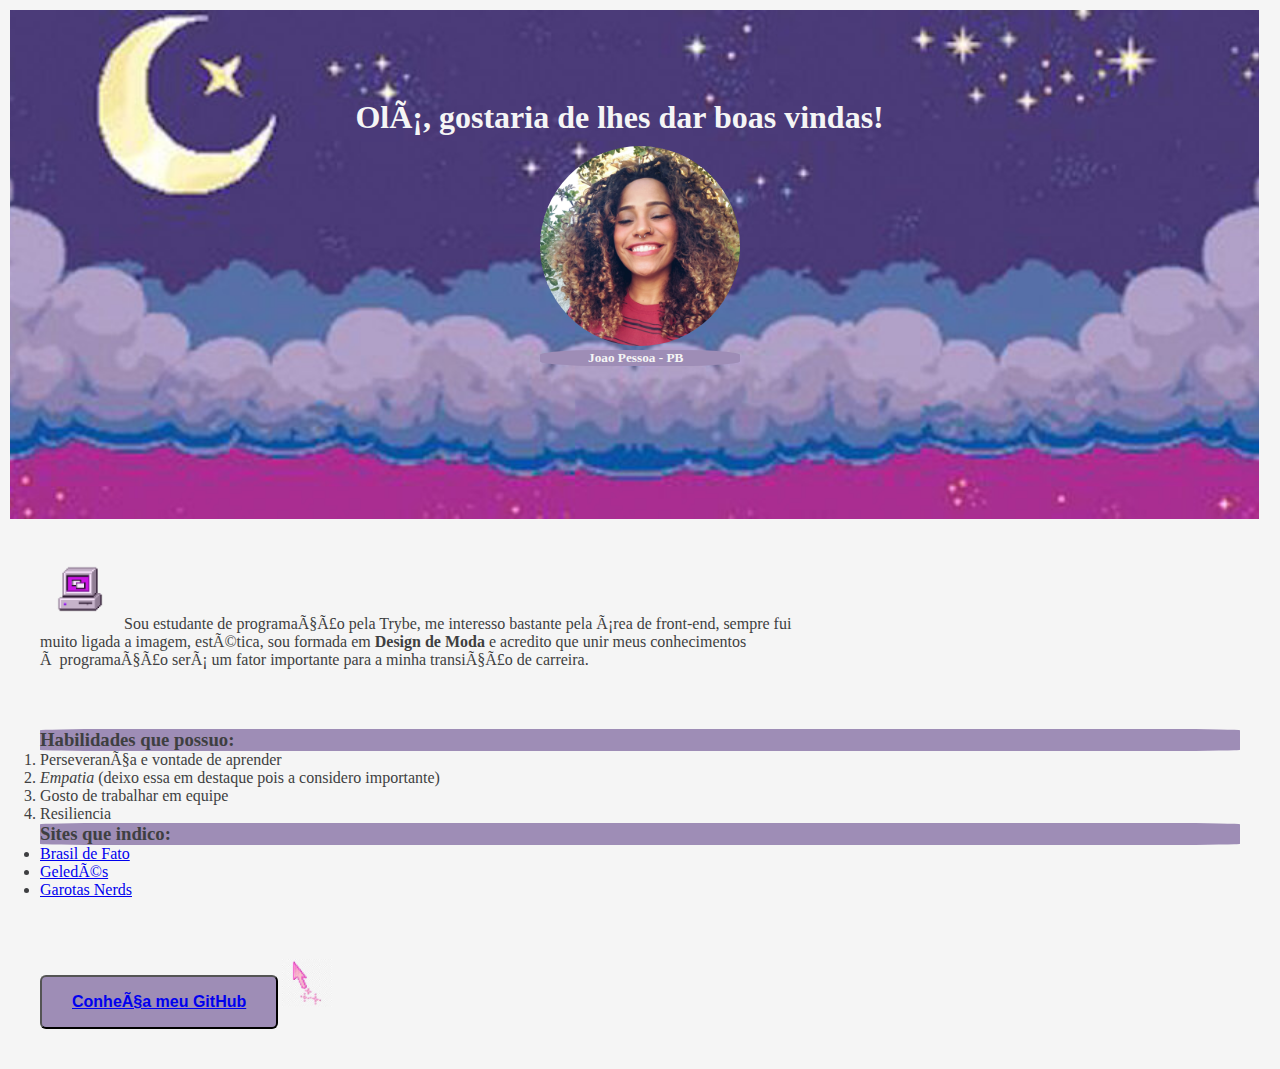
<file: index.html>
<!DOCTYPE html>

<html lang=pt-br>

 <head>
  <meta charset="uft-8">
  <title>Portifólio Alissandra Lima</title>

  <link rel="stylesheet" href="style.css">

 </head>

 <body>

     <div class="header">
    
       <div class="title-header">
         <h1> Olá, gostaria de lhes dar boas vindas!</h1>
       </div>

       <div class="foto-legenda">
         <img src="imagem/fotoeu.jpg" alt="Foto de Alissandra Lima sorrindo" width="200" id="anaua">
         <h5>Joao Pessoa - PB</h5>
       </div>
    </div>

        <div class="description">
          <p> <img src="imagem/computer.png" alt="imagem de computador pixelado" width="80" id="computador">
           Sou estudante de programação pela Trybe, me interesso bastante pela área de front-end, sempre fui<br> muito ligada a imagem, estética, sou formada em <strong>Design de Moda</strong> e acredito que unir meus conhecimentos<br>
           à programação será um fator importante para a minha transição de carreira. 
          </p>
        </div>
     

        <div class="list">
  <h3>Habilidades que possuo:</h3>
 <ol>
     <li>Perseverança e vontade de aprender</li>
     <li><em>Empatia</em> (deixo essa em destaque pois a considero importante)</li>
     <li>Gosto de trabalhar em equipe</li>
     <li>Resiliencia</li>
  </ol>
  
  <h3>Sites que indico:</h3>
  <ul>
      <li><a href="https://www.brasildefato.com.br/" target="_blank">Brasil de Fato</a></li>
      <li><a href="https://www.geledes.org.br/" target="_blank">Geledés</a></li>
      <li><a href="https://garotasnerds.com/" target="_blank">Garotas Nerds</a></li>
  </ul>
     </div>

   <div class="button">
    <button><a href="https://github.com/anaualima" target="_blank">Conheça meu GitHub </a></button>
    <img src="imagem/seta.jpg" alt="seta pixelada" id="seta">
  </div>

  </body>

</html>
</file>
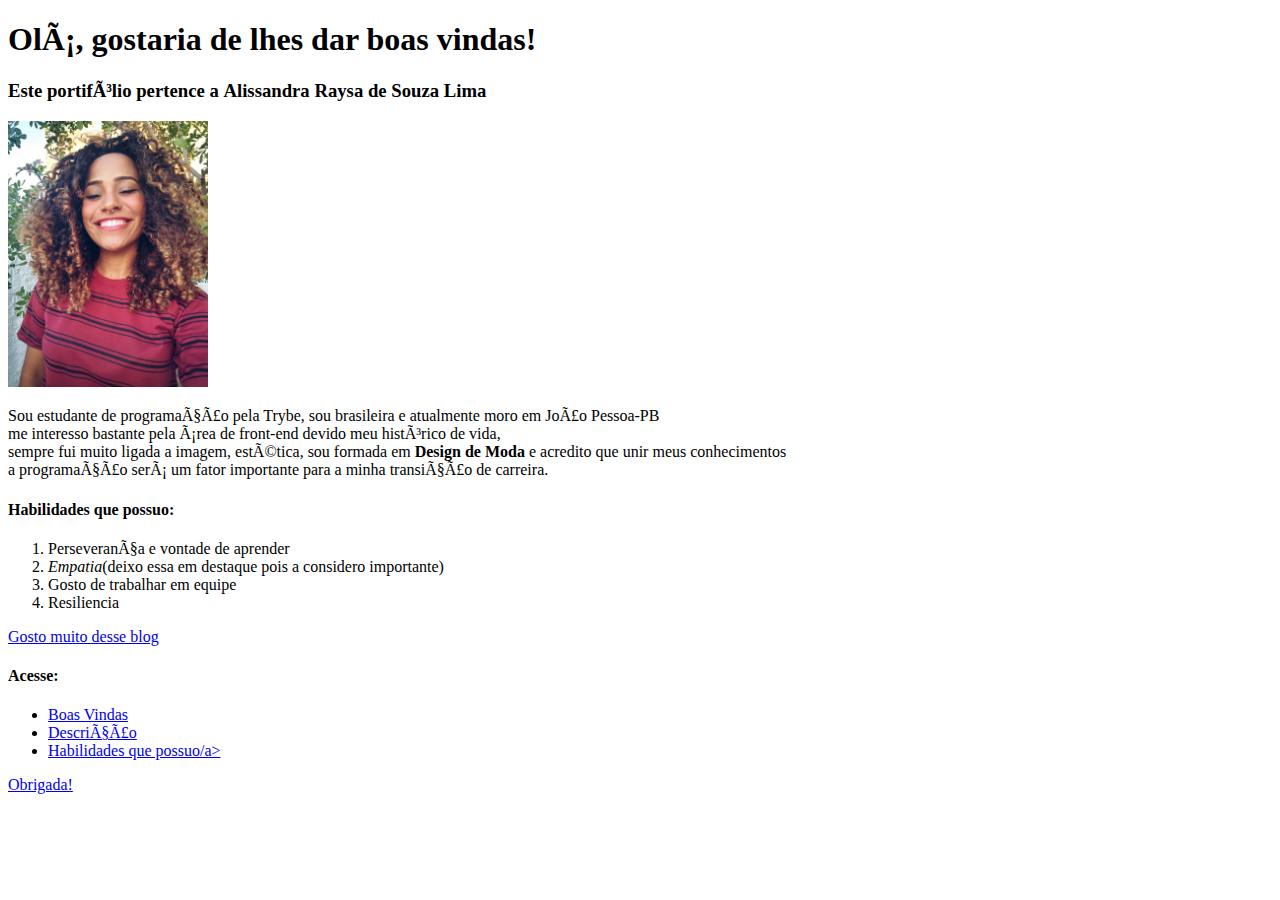
<file: meu-portifolio.html>
<!DOCTYPE html>

<html lang=pt-br>

<head>
  <meta charset="uft-8">
  <title>Portifólio Alissandra Lima</title>
</head>

<body>

 <h1 id="ola"> Olá, gostaria de lhes dar boas vindas!</h1>
 <h3>Este portifólio pertence a <strong>Alissandra Raysa de Souza Lima</strong></h3>
 <a href="#obrigada!"><img src="imagem/PicsArt_03-09-07.22.22.jpg" alt="Foto de Alissandra Lima sorrindo" width="200"></a>
 <p id="descriçao">
    Sou estudante de programação pela Trybe, sou brasileira e atualmente moro em João Pessoa-PB<br>
    me interesso bastante pela área de front-end devido meu histórico de vida, <bra>
    <br>sempre fui muito ligada a imagem, estética, sou formada em <strong>Design de Moda</strong> e acredito que unir meus conhecimentos<br>
     a programação será um fator importante para a minha transição de carreira. 
 </p>
 <h4 id="habilidades">Habilidades que possuo:</h4>
 <ol>
     <li>Perseverança e vontade de aprender</li>
     <li><em>Empatia</em>(deixo essa em destaque pois a considero importante)</li>
     <li>Gosto de trabalhar em equipe</li>
     <li>Resiliencia</li>
  </ol>
  <a href="https://blackandbookish.com/" target="_blank">Gosto muito desse blog</a>
  
  <h4>Acesse:</h4>
  <ul>
      <li><a href="#ola">Boas Vindas</a></li>
      <li><a href="#descriçao">Descrição</a></li>
      <li><a href="#habilidades">Habilidades que possuo/a></li>
  </ul>
  
  
  <p id="obrigada!">Obrigada!</p>

</body>

</html>
</file>
<file: style.css>
* {
   margin: 0;
   padding: 0;
 }

body {
   background-color: #f5f5f5;
   color: #3e3f41;;
   padding: 10px;
}

  h3 {
  background-color: #9E8DB6;
  border-radius: 6%;
  }

  h5 {
     padding-left: 48px;
     color: #f5f5f5;
     background-color: #9E8DB6;
     border-radius: 30%;
  }

.header {
   background-image: url(imagem/rsz_ceuestrelado.jpg);
   background-size: cover;
   background-position: 50px 25px;
   width: 92%;
   height: 400px;
   padding: 69px 60px 40px 30px;
   background-position: 50% 25%;
}

.title-header{
  margin-top: 20px;
 color: #f5f5f5;
 text-align: center;
}

 .foto-legenda {
    float: center;
    background-position: center;
    padding-left: 500px;
    padding-top: 10px;
    position: absolute;

 }

 .description {
    padding: 30px;
 }

 .list {
    padding: 30px;
 }

 #anaua {
    border-radius: 100%;
    margin-top: 10x;
 }

 #computador {
    float: center;
 }

.button {
   padding: 30px;
}
  
 button {
    color: #f5f5f5;
    padding: 15px 30px;
    background-color: #9E8DB6;
    text-decoration: none;
    border-radius: 6px;
    font-size: 16px;
    line-height: 20px;
    font-weight: 700;
    float: center;
    z-index: 1;
  }

  #seta {
     width: 50px;
  }
</file>
